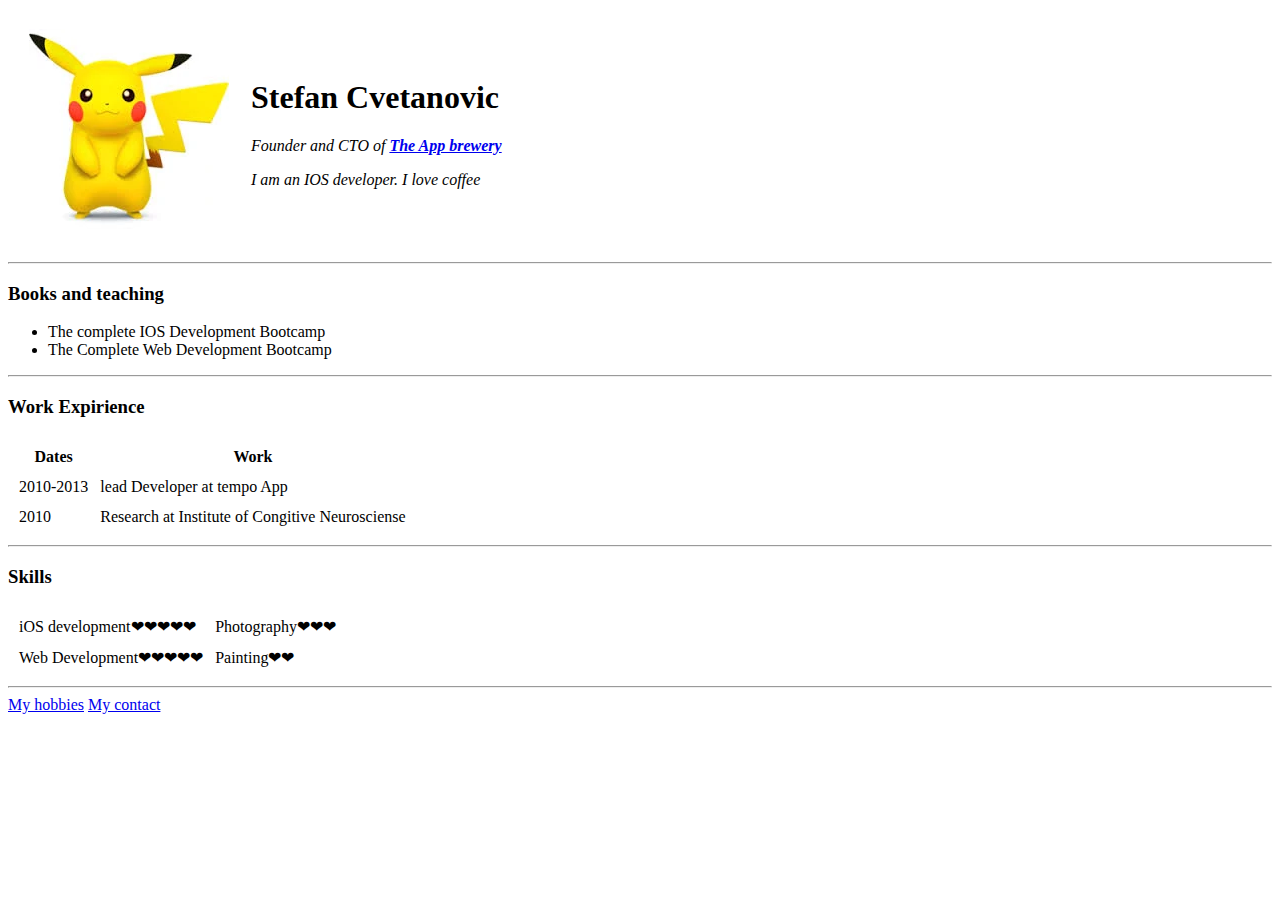
<file: index.html>
<!DOCTYPE html>

 <head>
     <meta charset="UTF-8">
     <title>Stefan's personal site</title>
 </head>

 <body>
     <table cellspacing="20">
         <tr>
             <td><img src="stefanprofile.png.webp" alt="Stefan profile picture"></td>
             <td>
                 <h1>Stefan Cvetanovic</h1>
                 <p><em>Founder and CTO of <strong><a href="https://appbrewery.com/">The App brewery</a></strong><em>
                 </p>
                 <p>I am an IOS developer. I love coffee</p>
             </td>
         </tr>
     </table>
     <hr>
     <h3>Books and teaching</h3>
     <ul>
         <li>The complete IOS Development Bootcamp</li>
         <li>The Complete Web Development Bootcamp</li>
     </ul>
     <hr>
     <h3>Work Expirience </h3>
     <table cellspacing="10">
         <thead>
             <tr>
                 <th>Dates</th>
                 <th>Work</th>
             </tr>
         </thead>
         <tbody>
             <tr>
                 <td>2010-2013</td>
                 <td>lead Developer at tempo App</td>
             </tr>
             <tr>
                 <td>2010</td>
                 <td>Research at Institute of Congitive Neurosciense</td>
             </tr>
         </tbody>
     </table>
     <hr>
     <h3>Skills</h3>
     <table cellspacing="10">
         <tr>
             <td>iOS development❤❤❤❤❤</td>
             <td>Photography❤❤❤</td>
         </tr>
         <tr>
             <td>Web Development❤❤❤❤❤</td>
             <td>Painting❤❤</td>
         </tr>
     </table>
     <hr>
     <a href="hobbies.html">My hobbies</a>
     <a href="mycontact.html">My contact</a>
 </body>


 </html>
</file>
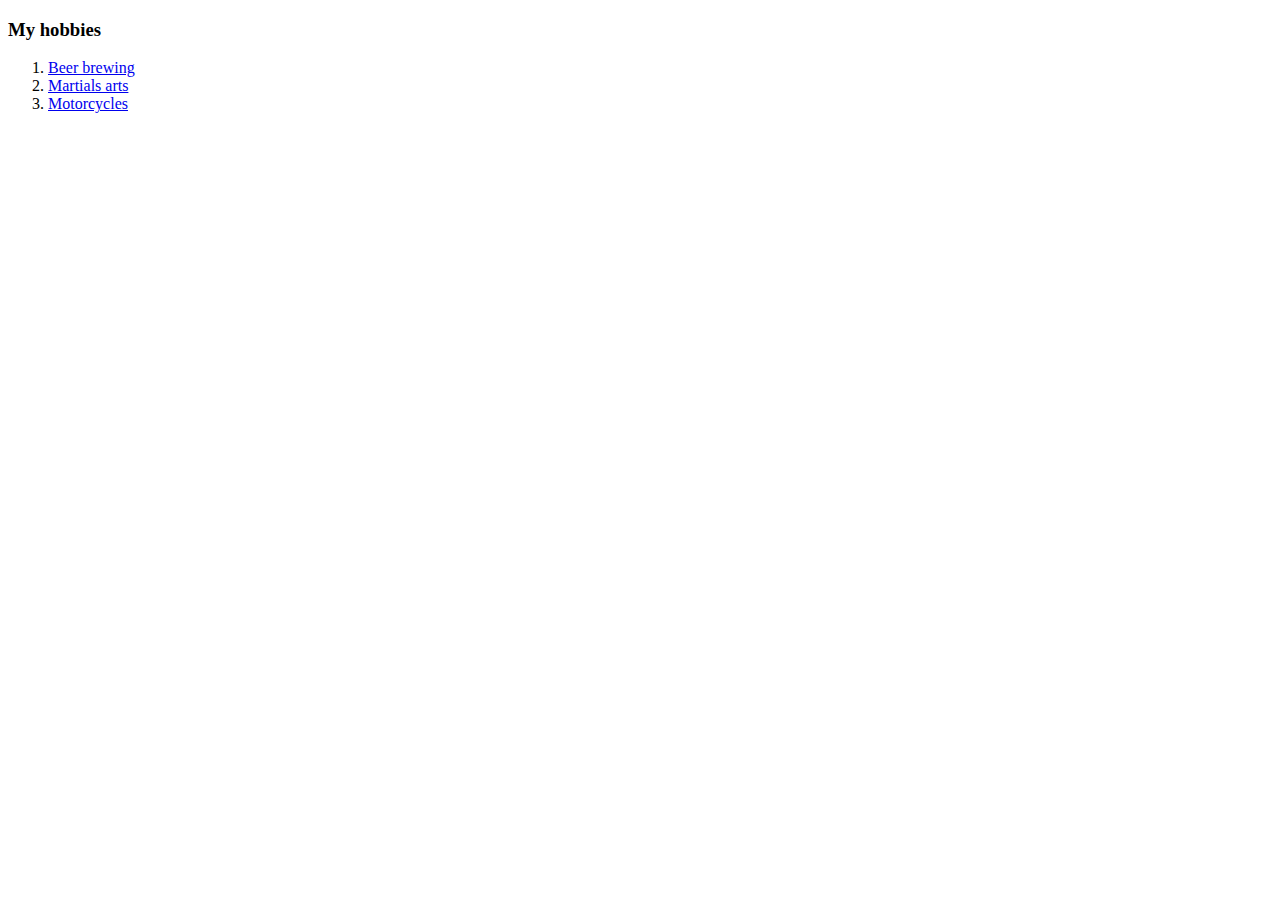
<file: hobbies.html>
<!DOCTYPE html>
<html lang="en">
<head>
    <meta charset="UTF-8">
    <title>My hobbies</title>
</head>
<body>
    <h3>My hobbies</h3>
    <ol>
        <li><a href="https://www.youtube.com/watch?v=Ya4ww-l9XNcBeer">Beer brewing</a></li>
        <li><a href="https://www.britannica.com/sports/karate">Martials arts</a></li>
        <li><a href="https://www.google.com/search?q=motorcycle+helmet&oq=motor&aqs=chrome.3.69i59j69i57j0i67l5j0i512l3.3344j0j7&sourceid=chrome&ie=UTF-8#imgrc=dXGg35H7G8tenM">Motorcycles</a>
        </li>
    </ol>
</body>
</html>
</file>
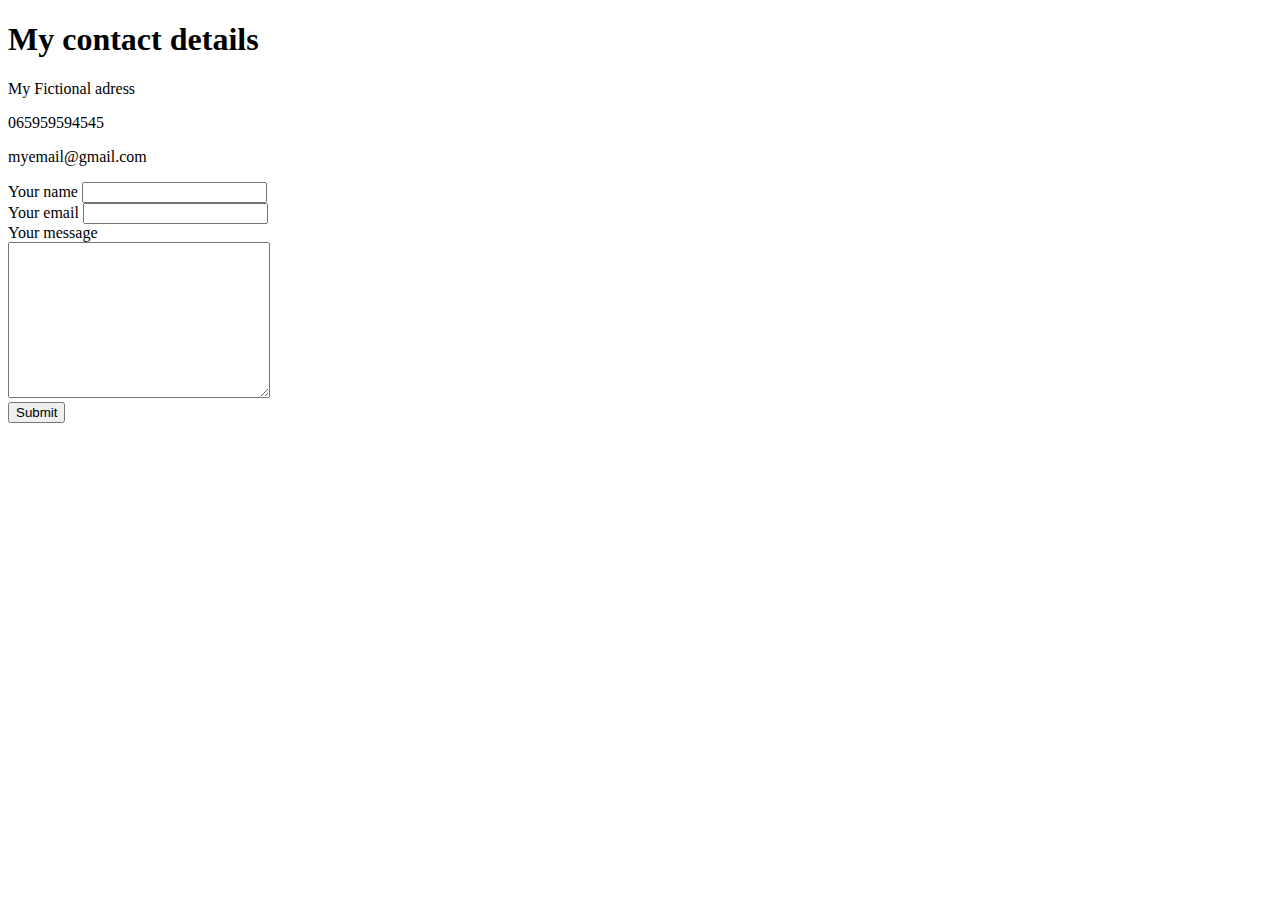
<file: mycontact.html>
<!DOCTYPE html>
<html lang="en">

<head>
    <meta charset="UTF-8">
    <title>My contact</title>
</head>

<body>
    <h1>My contact details</h1>
    <p>My Fictional adress</p>
    <p>065959594545</p>
    <p>myemail@gmail.com</p>
    <form class="" action="mailto:info@londonappbrewery" method="post" enctype="text/plain">
        <label>Your name</label>
        <input type="text" name="your Name" value=""><br>
        <label>Your email</label>
        <input type="email" name="yourEmail" value=""><br>
        <label>Your message</label><br>
        <textarea name="yourMessage" rows="10" cols="30"></textarea><br>
        <input type="submit" name="">

    </form>
</body>

</html>
</file>
